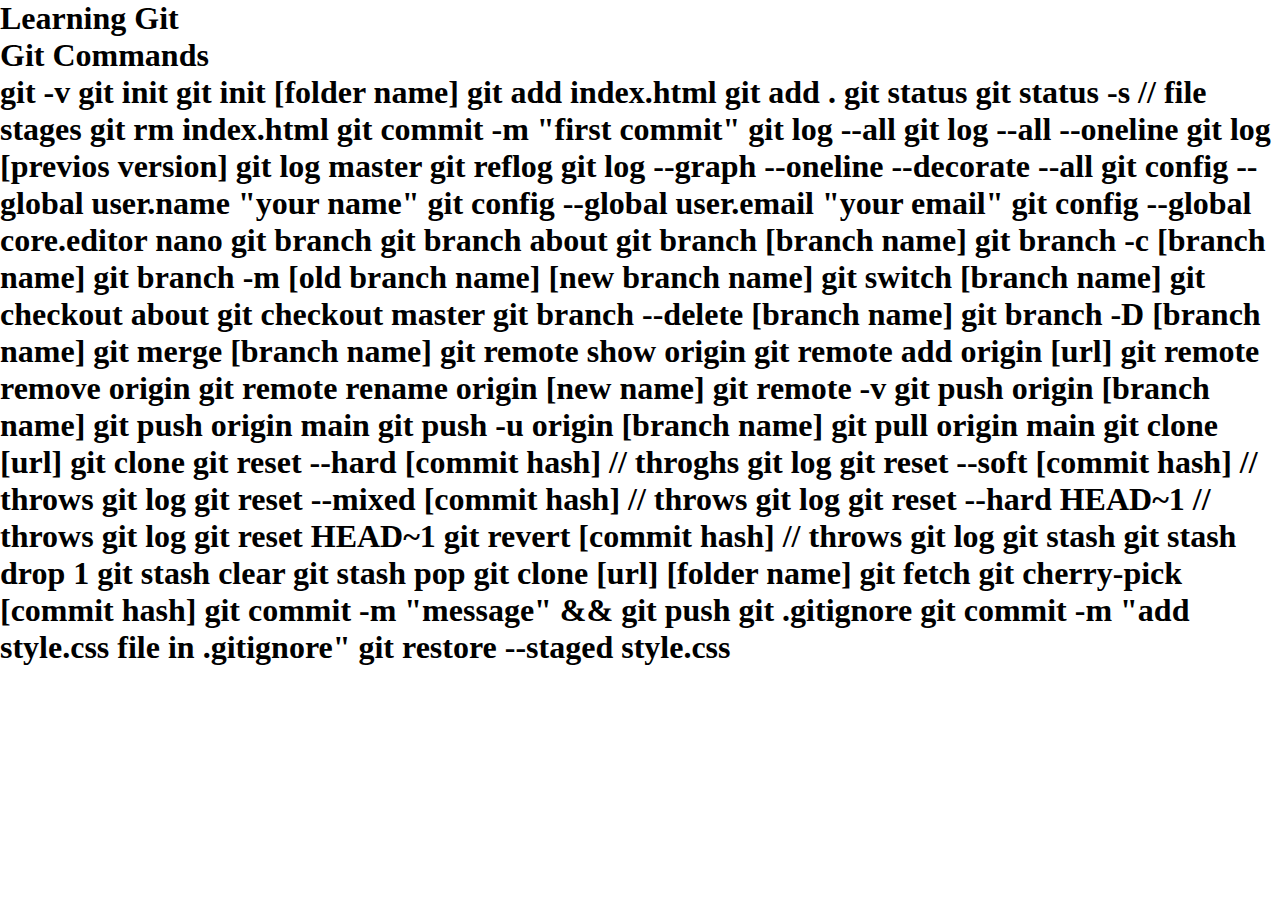
<file: index.html>
<!DOCTYPE html>
<html lang="en">
<head>
    <meta charset="UTF-8">
    <meta name="viewport" content="width=device-width, initial-scale=1.0">
    <title>Learning Git</title>
    <link rel="stylesheet" href="style.css">
</head>
<body>
    <h1>Learning Git</h1>
     <h1>Git Commands</h1>
    <h1>
        git -v

        git init

        git init [folder name]

        git add index.html

        git add . 

        git status

        git status -s // file stages

        git rm index.html

        git commit -m "first commit"

        git log --all 

        git log --all --oneline

        git log [previos version]

        git log master

        git reflog

        git log --graph --oneline --decorate --all



        git config --global user.name "your name"
        git config --global user.email "your email"
        git config --global core.editor nano

        git branch

        git branch about
        
        git branch [branch name]

        git branch -c [branch name]
        
        git branch -m [old branch name] [new branch name]
        
        git switch [branch name]


        git checkout about

        git checkout master

        git branch --delete [branch name]

        git branch -D [branch name]

        git merge [branch name]


        git remote show origin

        git remote add origin [url]

        git remote remove origin

        git remote rename origin [new name]

        git remote -v

        git push origin [branch name]

        git push origin main

        git push -u origin [branch name] 

        git pull origin main

        git clone [url]

        git clone

        git reset --hard [commit hash] // throghs git log
        git reset --soft [commit hash] // throws git log
        git reset --mixed [commit hash] // throws git log
        
        git reset --hard HEAD~1 // throws git log
        git reset HEAD~1

        git revert [commit hash] // throws git log
        
        git stash
        git stash drop 1
        git stash clear
        git stash pop

        git clone [url] [folder name]


        git fetch
        
        git cherry-pick [commit hash]
        git commit -m "message" && git push


        git .gitignore

        git commit -m "add style.css file in .gitignore"

        git restore --staged style.css



    </h1>
</body>
</html>
</file>
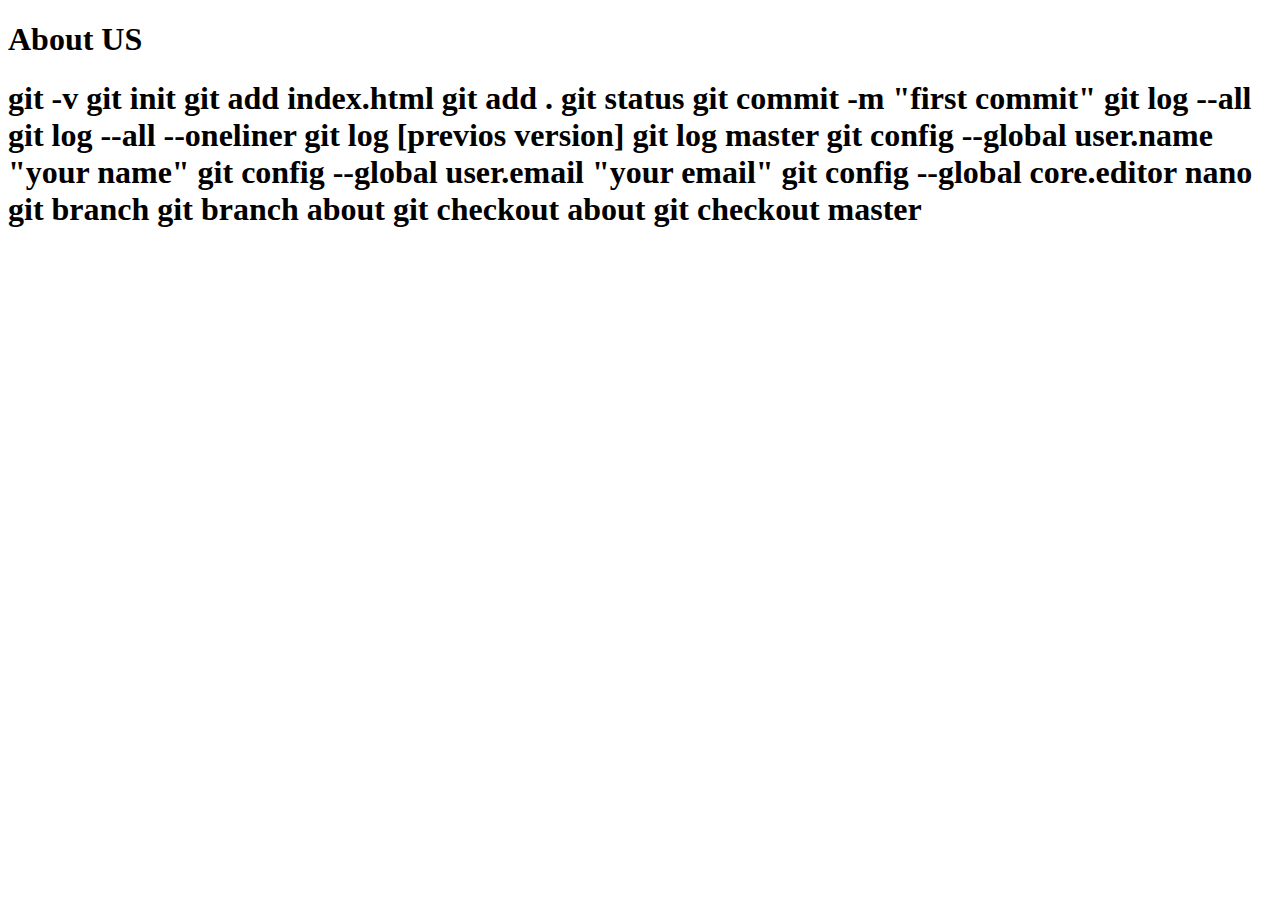
<file: about.html>
<!DOCTYPE html>
<html lang="en">
<head>
    <meta charset="UTF-8">
    <meta name="viewport" content="width=device-width, initial-scale=1.0">
    <title>About US</title>
</head>
<body>
    <h1>About US</h1>
      <h1>
        git -v
        git init
        git add index.html
        git add . 
        git status
        git commit -m "first commit"
        git log --all 
        git log --all --oneliner
        git log [previos version]
        git log master
        git config --global user.name "your name"
        git config --global user.email "your email"
        git config --global core.editor nano
        git branch
        git branch about
        git checkout about
        git checkout master
    </h1>
</body>
</html>
</file>
<file: style.css>
*{
    box-sizing: border-box;
    margin: 0;
    padding: 0;
};

body{
    background-color: #f5f5f5;
    font-family: 'Poppins', sans-serif;
};
</file>
